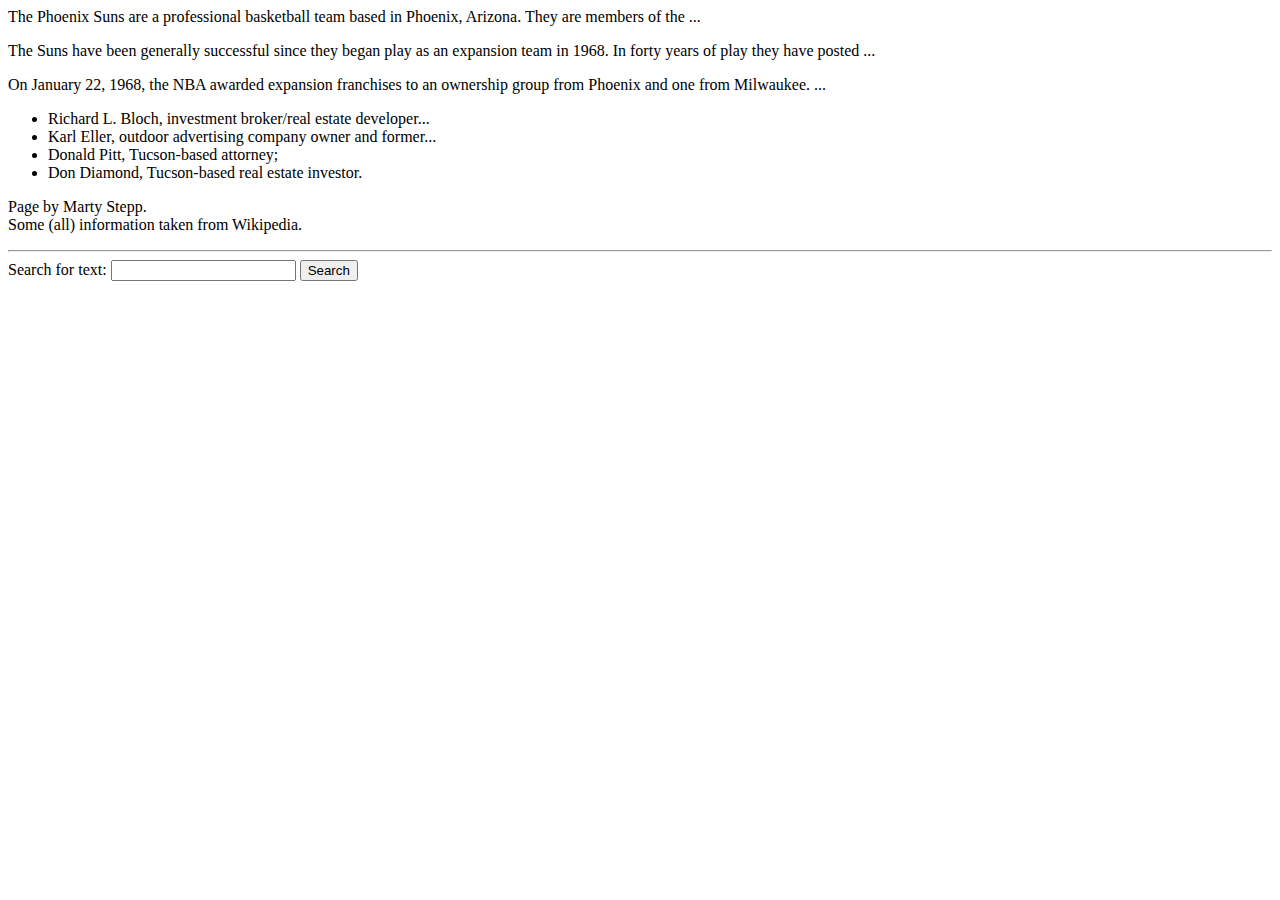
<file: Homework 11-19/index.html>
<!-- Homework 8 for CISC2350 - Jordan Revon 11/19/2020 -->

<html>
  <head>
    <script src = "dom_2.js" type = "text/javascript"> </script>
    <link href= "outstyle.css"  type = "text/css" rel = "stylesheet" />
  </head>


  <body>
    <div id="main">
      <p>The Phoenix Suns are a professional basketball team based in Phoenix, Arizona. They are members of the ...</p>
      <p>The Suns have been generally successful since they began play as an expansion team in 1968. In forty years of play they have posted ...</p>
      <p>On January 22, 1968, the NBA awarded expansion franchises to an ownership group from Phoenix and one from Milwaukee. ...</p>
      <ul>
        <li>Richard L. Bloch, investment broker/real estate developer...</li> 
        <li>Karl Eller, outdoor advertising company owner and former...</li>
        <li>Donald Pitt, Tucson-based attorney;</li>
        <li>Don Diamond, Tucson-based real estate investor.</li>
      </ul>
    </div>

    <p>Page by Marty Stepp. <br /> Some (all) information taken from Wikipedia.</p>
    <hr />

    <div id="search">
      Search for text:
      <input id="searchtext" type="text"  /> 
      <button id="searchbutton">Search</button>
	  <br />
	  <br />
    </div>
 
	<!-- Added span tab to display the result-->
    <!-- How Many Times I searched for The word <span id="found"></span> -->
	
  </body>
</html>
</file>
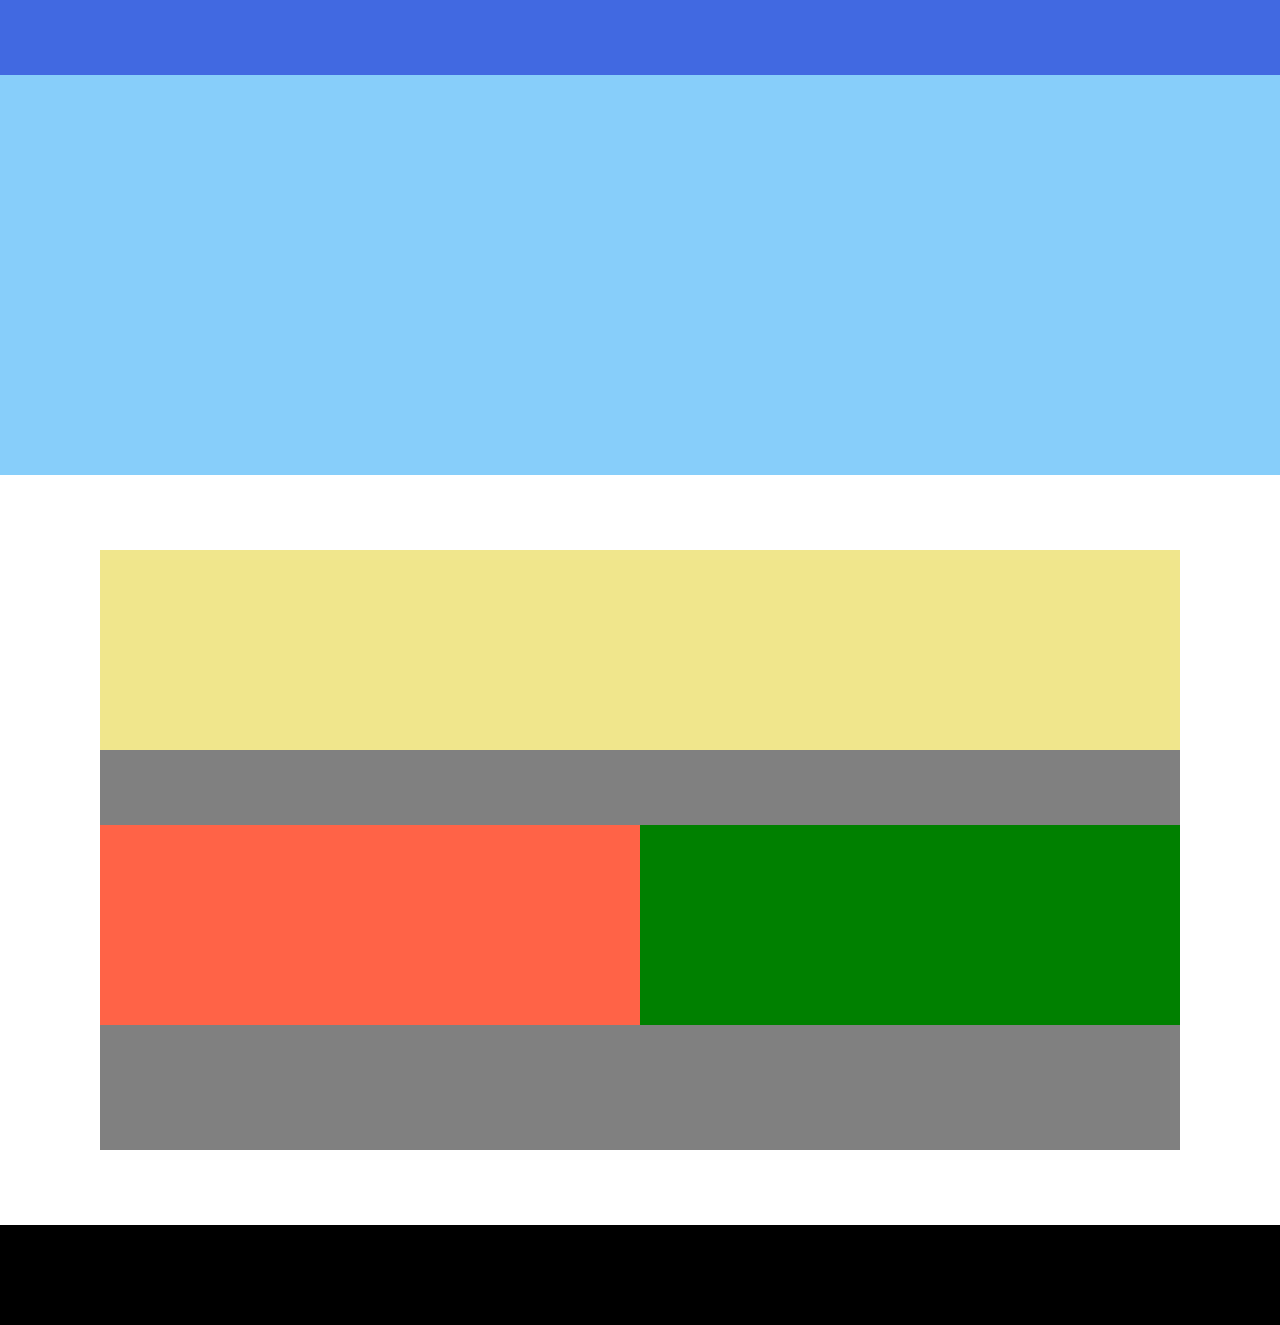
<file: Homework 10_1/Squarespace_kirst_4.html>
<!-- Homework 2 for CISC2350 - Jordan Revon 9/30/2020 -->
<!-- Added a separate class to the second div, "col1" -->

<html>
  <head>
    <meta charset="utf-8">
    <title>Squarespace layout</title>
     <link rel="stylesheet" type="text/css" href="calcwidth4.css">
  </head>
  <body>
    <nav></nav>
    <header></header>
    <section>
      <!-- main paragraph -->
      <p></p>
      <!-- Two column-type things -->
      <div id="flex-container">
        <div class="col"></div>
        <div class="col1"></div>
      </div>

    </section>
    <footer></footer>
  </body>
</html>
</file>
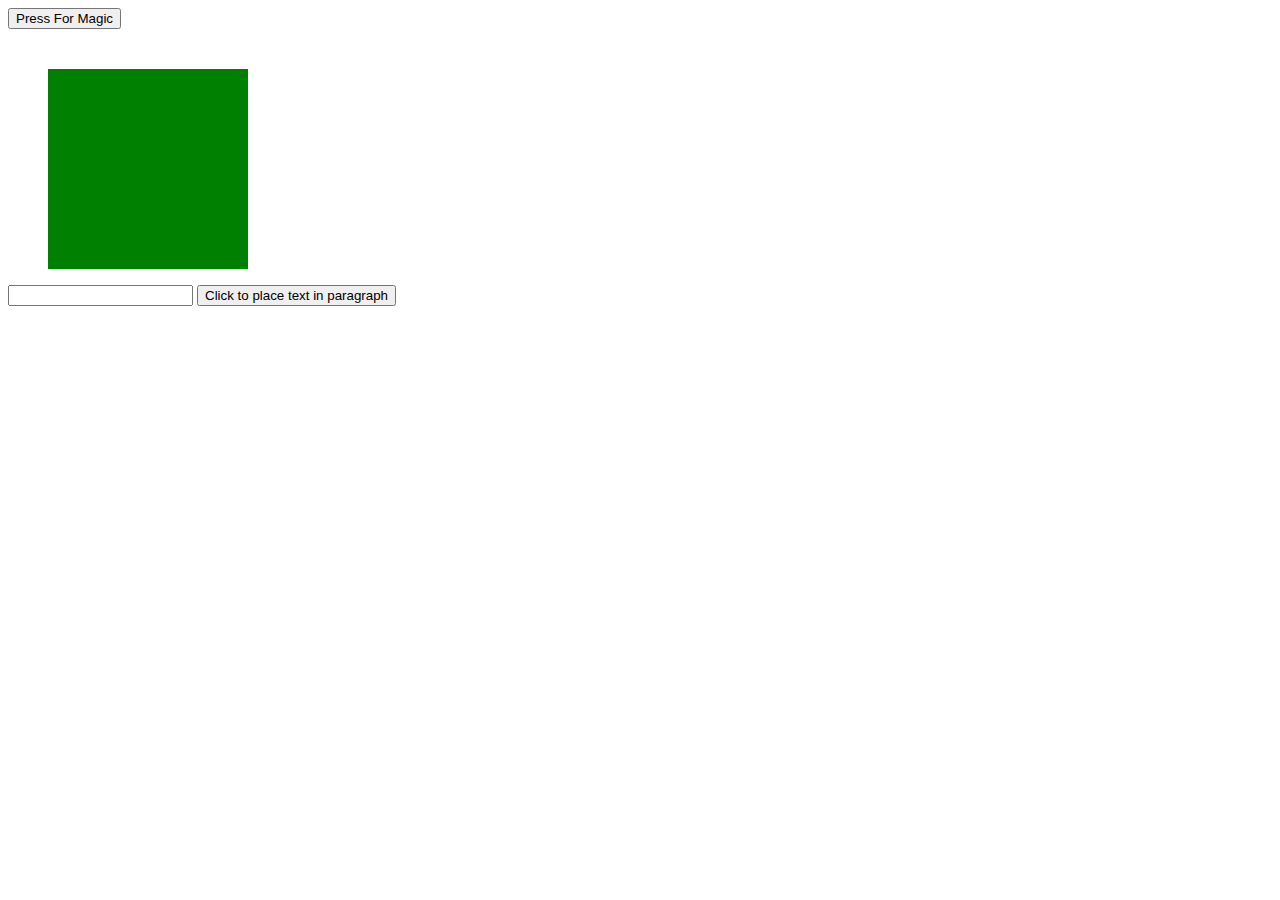
<file: Homework 10_15/CISC_2350_CH_8_pp_280.html>
<!-- Homework 5 for CISC2350 - Jordan Revon 10/11/2020 -->


<!DOCTYPE html>
<html>
<head> 
	<title> Javascript Example </title>

	<script src ="please.js" type ="text/javascript"> </script>
	<link rel= "stylesheet" href= "jsstyling.css">
</head>
	<body>
		<div>
			<button onclick="sayMagicWord();">Press For Magic </button>
		</div>
		<!-- Added p element and id as well as a span element and id to store text -->
		<p id="textContainer"><span id="textOutput"></span></p>
		<!-- Added an input box and id -->
		<input id="textEntry" type="text"/>
		<!-- Added a button and function -->
		<button onclick="enterText();">Click to place text in paragraph</button>
	</body>
</html>
</file>
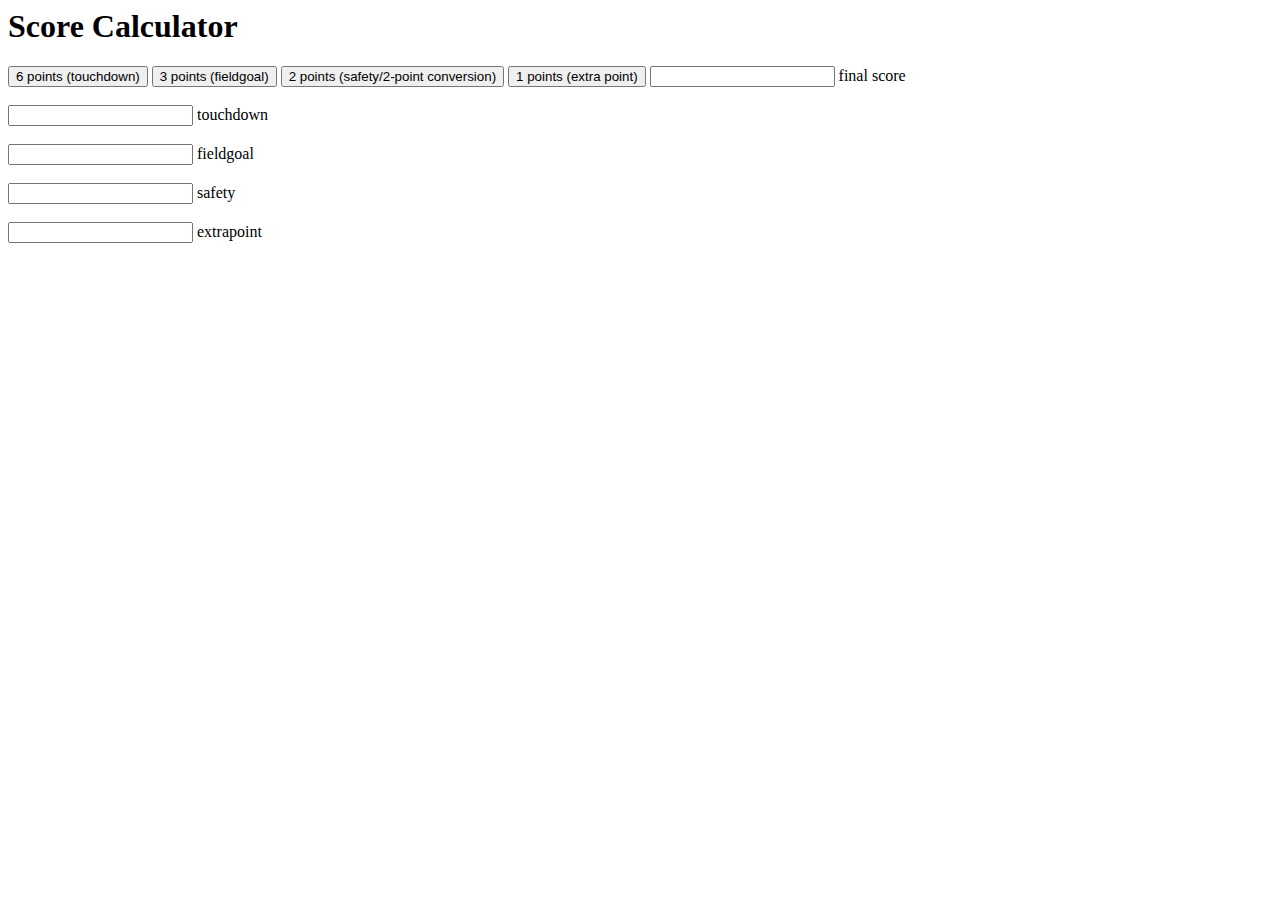
<file: Homework 11_12/CISC_CH_9_pp348.html>
<!-- Jordan Revon - Homework 7 due 11/12/2020 -->

<html>
  <head>
    <script src ="please_348.js"  type = "text/javascript"> </script>
  </head>



  <h1>Score Calculator</h1>
  <div>

    <button id="touchdown">6 points  (touchdown)</button>
    <button id="fieldgoal">    3 points  (fieldgoal)</button>
    <button id="safety">       2 points  (safety/2-point conversion)</button>
    <button id="extrapoint"> 1 points  (extra point)</button>

    <input id = "scorefinal"  type = "int" / > final score
    </br>
    </br>
    <input id = "touchdowncount" type = "int"/> touchdown
    </br>
    </br>
    <input id = "fieldgoalcount" type = "int"/> fieldgoal
    </br>
    </br>
    <input id = "safetycount" type = "int"/> safety
    </br>
    </br>
    <input id = "extrapointcount" type = "int"/> extrapoint
    </br>


  </div>
</html>
</file>
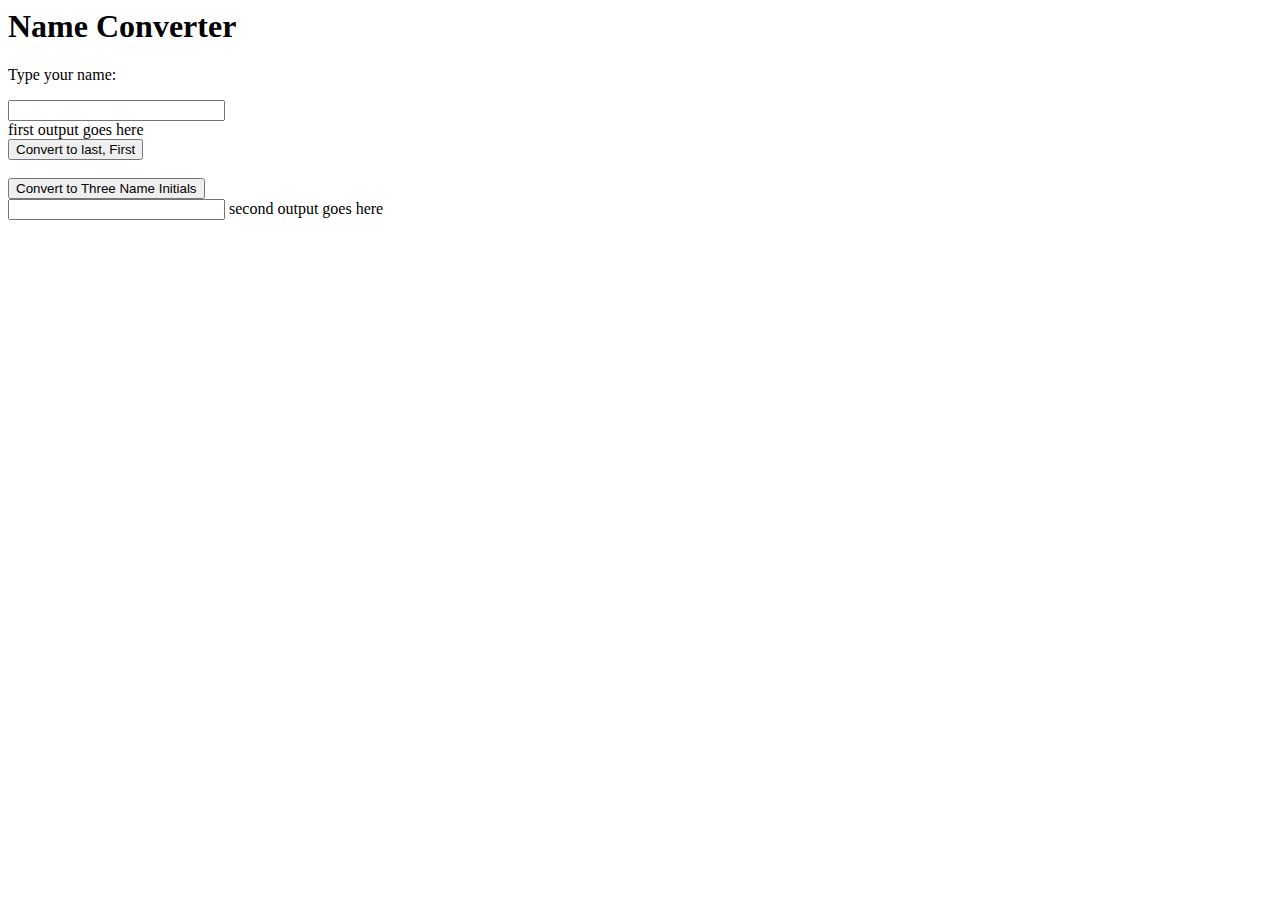
<file: Homework 11_5/CISC_2350_CH_8_pp300_converter_asplit.html>
<!-- Jordan Revon - Homework 6 due 11/5/2020 -->

<html>

<head>
  <script src="homeworkscript.js" type="text/javascript"></script>
</head>

<body>

  <h1>Name Converter</h1>
  <p>Type your name:</p>

  <div>
    <input id="name" type="text" size="24"/> </br>
    <span id ="span1">first output goes here</span></br>
    <!--  Changed the function call to an id tag and called an onclick event in
          the .js file -->
    <button id="clickButton">Convert to last, First</button></br>
    </br>
    <button id ="clickButton2">Convert to Three Name Initials</button></br>
    <input id="name2" type="text" size="24"/>
    <span id="span2">second output goes here</span>
  </div>

</body>


</html>
</file>
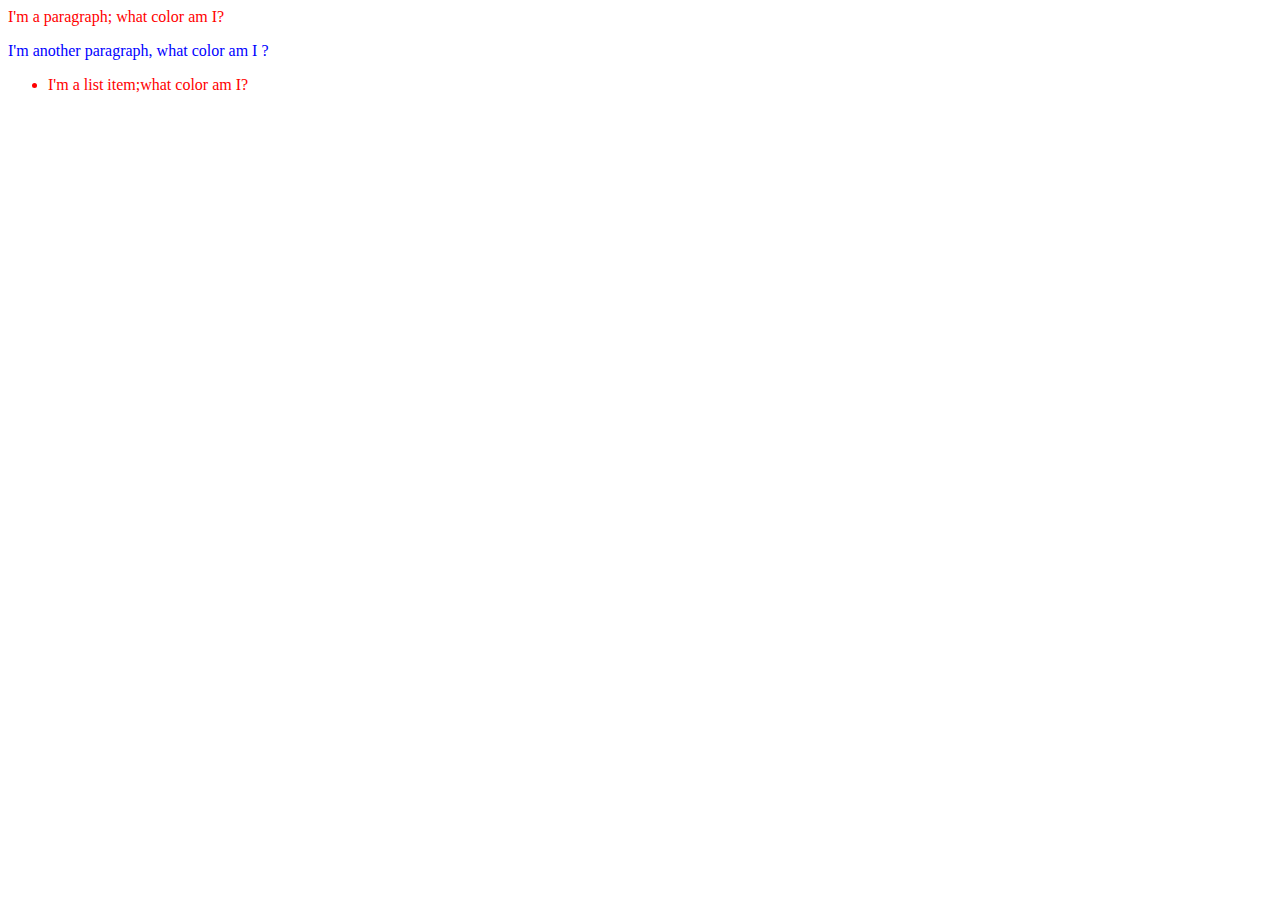
<file: Homework 9_24/JRevon_R/CISC_3300_HW_1_Spring_2018_R.html>
<!-- Homework 2 for CISC2350 - Jordan Revon 9/19/2020 -->


<html>
<head>
	  <!-- Added multiple style sheets for the separate classes and elements-->
      <link rel="stylesheet" type="text/css" href="mystyle3400.css">
	  <link rel="stylesheet" type="text/css" href="mystyle3400-1.css">
	  <link rel="stylesheet" type="text/css" href="mystyle3400-2.css">
<body>

 <p class="central">
  I'm a paragraph; what color am I?
  </p>
    
   <div class = "central">
     <p>
    I'm another paragraph, what color am I ?
     </p>
   <ul>
     <li> I'm a list item;what color am I? </li>
       </ul>
          </div>
</body>
</html>
</file>
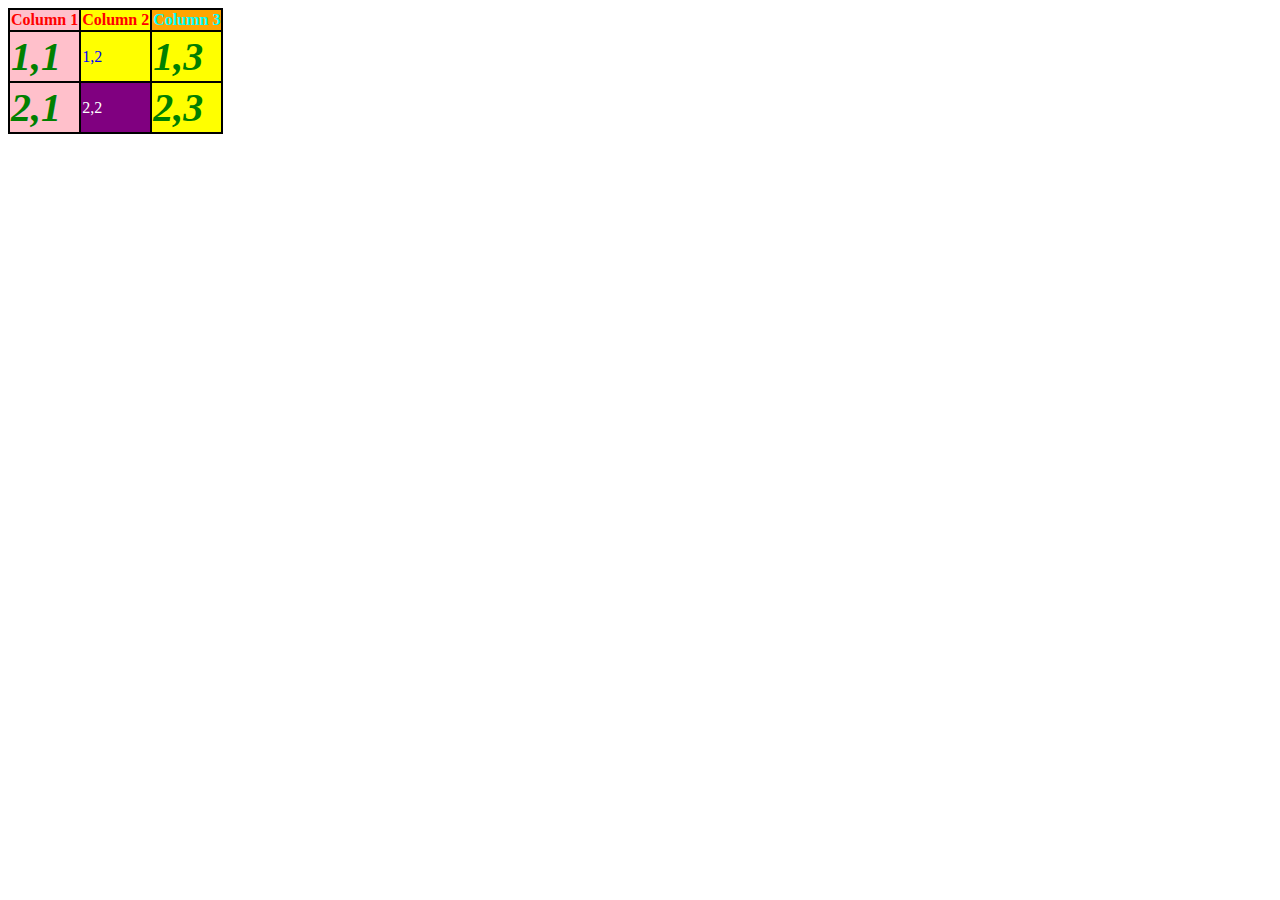
<file: Homework 9_24/JRevon_tableHW/CISC_2350_tablehw.html>
<!-- Homework 2 for CISC2350 - Jordan Revon 9/19/2020 -->

<!DOCTYPE html>
<html>


<head>
<title>TABLE with STYLE SHEET</title>
<meta charset="utf-8" />
<meta name="description" content="How to form a table and apply styling." />
<link href="tableuw.css" type="text/css" rel="stylesheet" />
</head>


<body>

<table>
  <col class="urgent" />
  <colgroup class="highlight" span="2"></colgroup>
  
  <tr><th>Column 1</th><th>Column 2</th><th class="class1">Column 3</th></tr>
  <tr><td class="class2">1,1</td><td>1,2</td><td class="class2">1,3</td></tr>
  <tr><td class="class2">2,1</td><td class="class1">2,2</td><td id="id1">2,3</td></tr>
</table>
</body>
</html>
</file>
<file: Homework 11-19/outstyle.css>
/* A style for paragraphs that have been highlighted from a search */

.highlighted{
  background-color: yellow;
  border: 1px dashed #666600;
  font-weight: bold;
}
</file>
<file: Homework 10_1/calcwidth4.css>
/* Homework 3 for CISC2350 - Jordan Revon 10/1/2020 */

body {
  margin: 0;
}

#flex-container {
  /* changed height to match section's original height */
  height: 325px;
  /* changed color to encapsulate the divs in a gray box */
  background-color:gray;
}

nav {
  background-color: royalblue;
  height: 75px;
}

header {
  background-color: lightskyblue;
  height: 400px;
}

section {
  background-color: gray;
  margin: 75px 100px;
  /* height:600px; */
}

footer {
  background-color: black;
  height: 100px;
}

p {
  background-color: khaki;
  height: 200px;
  margin-bottom: 75px;
}

div.col {
  background-color: tomato;
  width: 50%;
  /* changed the height to match the example image */
  height: 200px;
}

/* added a separate div class to handle the green box */
div.col1 {
  /* added to adjust the positioning of the green box within the container */
  margin-left: auto;
  margin-top: -200px;
  background-color: green;
  /* ensures the div only takes up the other 50% of the container its in */
  width: 50%;
  /* changed height to match the other div */
  height:200px;
}
</file>
<file: Homework 10_15/jsstyling.css>
/* Homework 4 for CISC2350 - Jordan Revon 10/11/2020 */

/* Styling for the text display box*/
#textContainer{
	background-color: green;
	width: 200px;
	height: 200px;
	margin-top: 40px;
	margin-left: 40px;
	text-align: center;
	
}

/* Some separate styling to keep the span text centered vertically*/
#textOutput{
	display: inline-block;
	padding: 40% 0;
}
</file>
<file: Homework 9_24/JRevon_R/mystyle3400.css>
/* Homework 2 for CISC2350 - Jordan Revon 9/19/2020 */

/* Added styling for the p element class */
p.central{
		  color: red;
		}
</file>
<file: Homework 9_24/JRevon_R/mystyle3400-1.css>
/* Homework 2 for CISC2350 - Jordan Revon 9/19/2020 */

/* Added styling for the div element class */
div.central{
		  color: blue;
		}
</file>
<file: Homework 9_24/JRevon_R/mystyle3400-2.css>
/* Homework 2 for CISC2350 - Jordan Revon 9/19/2020 */

/* Added styling for the li element */
li	{
	  color: red;
	}
</file>
<file: Homework 9_24/JRevon_tableHW/tableuw.css>
/* Homework 2 for CISC2350 - Jordan Revon 9/19/2020 */

.urgent{background-color:pink;
        color:green;}

.highlight{background-color:yellow;
        color:red;}

table, td, th { border: 2px solid black; }
table { border-collapse: collapse; }
table{color:green;}

th{color:red;}
td{color:blue;}
th.class1{ color:aqua;
           background-color:orange;}
.class1{ color: white;
         background-color:purple;}
.class2{ color: green;
         font-weight: bold;
		 font-style: italic;
		 font-size: 40px;
		 }
#id1{
		 color: green;
         font-weight: bold;
		 font-style: italic;
		 font-size: 40px;
		}
</file>
